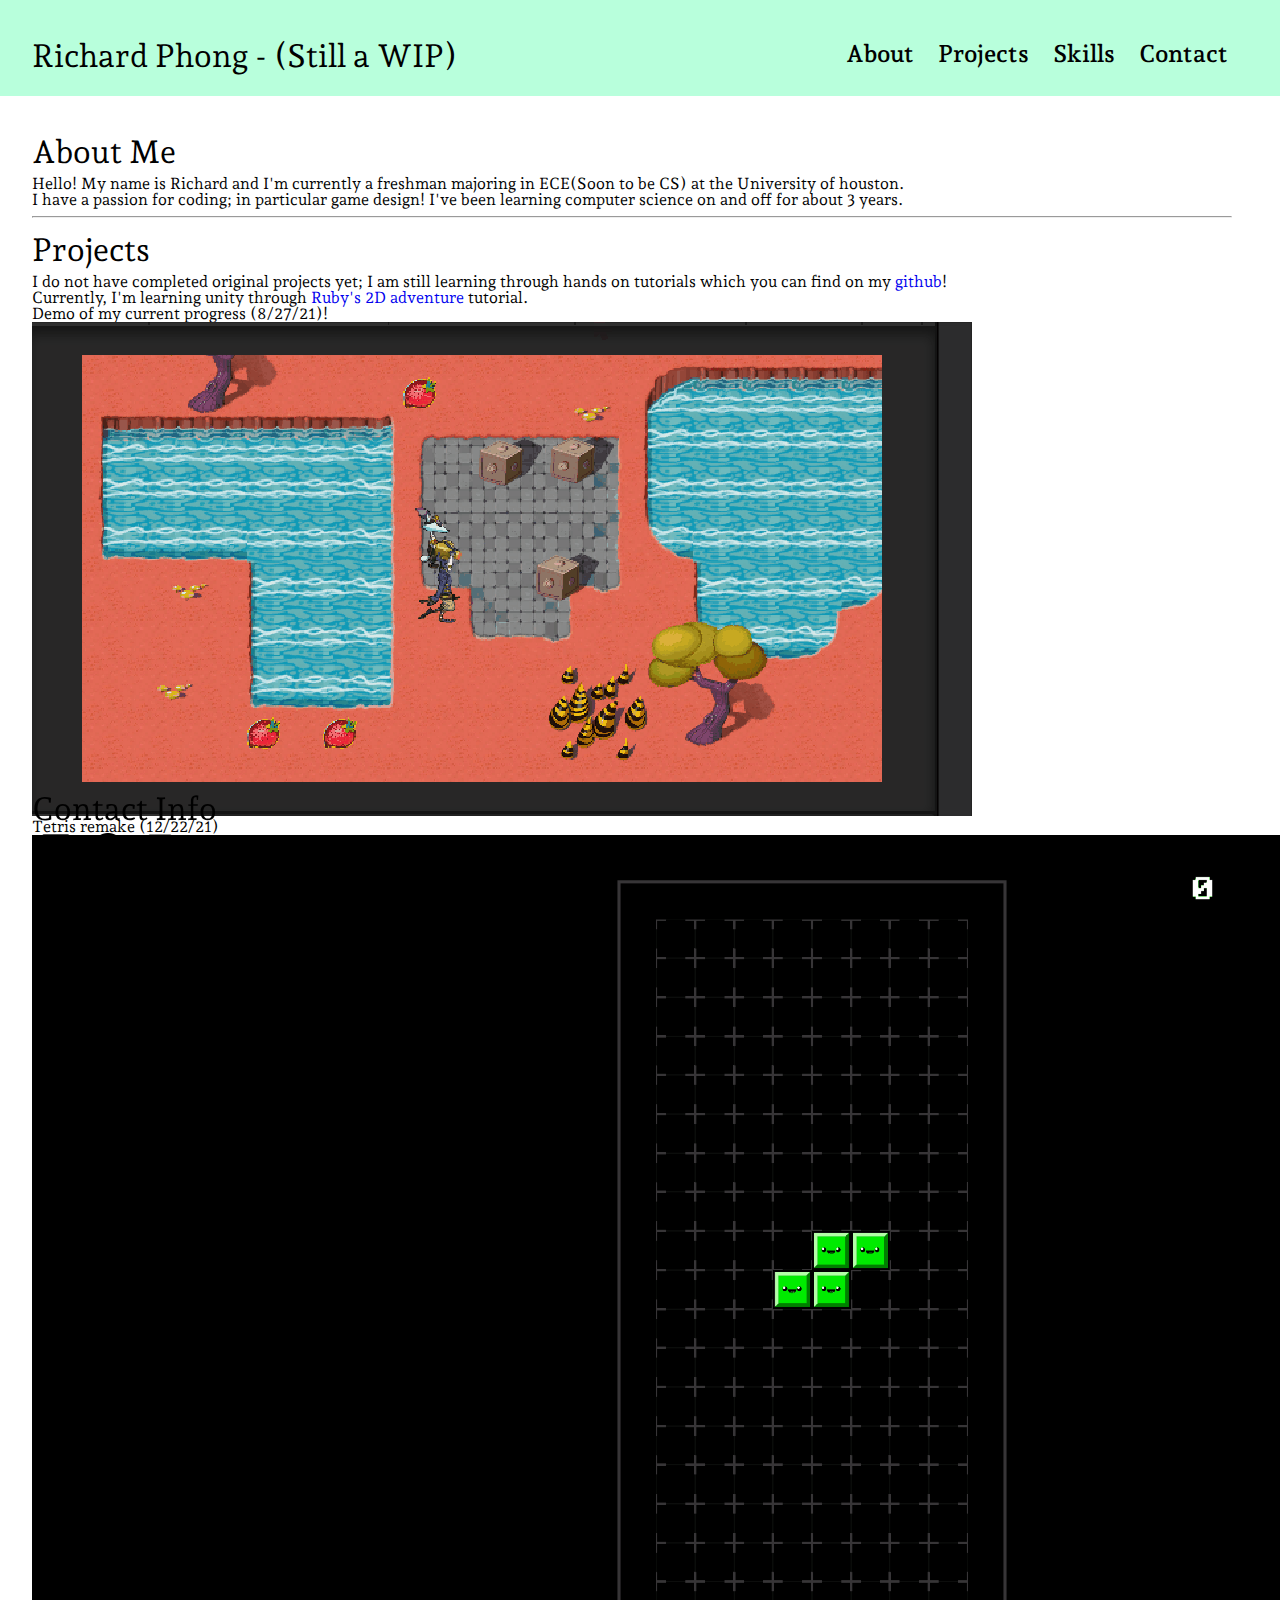
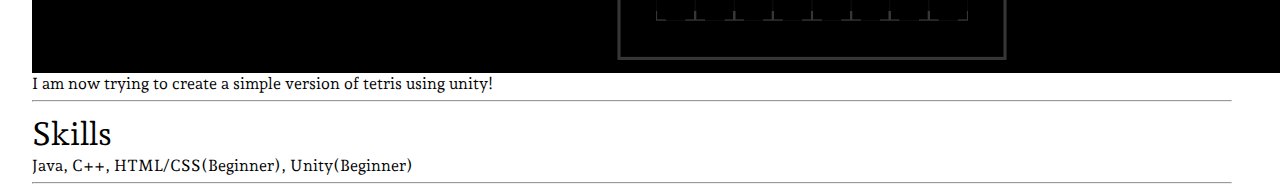
<file: index.html>
<!DOCTYPE html>
<html>
    <head>
        <title>Richard Phong</title>
        <link rel="stylesheet" href="css/reset.css">
        <link rel="stylesheet" href="css/style.css">
        <link rel="stylesheet" href="css/mobileview.css"media="(max-width: 600px)">
        <meta name="description" content="Richard Phong's Personal Website">
        <link href='https://fonts.googleapis.com/css?family=Open+Sans|Andada+Pro:400,700,600' rel='stylesheet' type='text/css'>
        <meta name="viewport" content="width=device-width, initial-scale=1">
    </head>
    <body>
        
        <div id="header">
            <div id="name">
                <h1>Richard Phong - (Still a WIP)</h1>
            </div>

            <div class="menu">
                <a href="#home">About</a>
                <a href="#projects">Projects</a>
                <a href="#skills">Skills</a>
                <a href="#contact">Contact</a>
            </div>
        </div>

        
        <div id="container">
            <h1 id="home">About Me</h1>
            
            <h2>
                Hello! My name is Richard and I'm currently a freshman majoring in ECE(Soon to be CS) at the University of houston. <br>
                I have a passion for coding; in particular game design! I've been learning computer science on and off for about 3 years. <br>

                
            </h2>
            
            <hr style="width:96%; margin-left: 0;">

            <h1 id="projects">Projects</h1>

            <h2>
                I do not have completed original projects yet; I am still learning through hands on tutorials which you can find on my <a href="https://github.com/rphong" target="_blank">github</a>! <br>
                Currently, I'm learning unity through <a href="https://learn.unity.com/project/ruby-s-2d-rpg" target="_blank">Ruby's 2D adventure</a>  tutorial.<br>
                
                Demo of my current progress (8/27/21)! <br>
                
                <img class ="gif" src="resources/rubys2d-demo.gif" alt="Ruby's 2d Adventure"> <br>

                Tetris remake (12/22/21) <br>
                
                <img class = "gif" src="resources/tetrisRemake.gif" alt="Tetris remake"> <br>
                I am now trying to create a simple version of tetris using unity!
            </h2>

            <hr style="width:96%; margin-left: 0;">

            <h1 id="skills">Skills</h1>
            
            <h2>
                Java, C++, HTML/CSS(Beginner), Unity(Beginner)
            </h2>

            <hr style="width:96%; margin-left: 0;">

        </div>
 
        <div id="footer">
            <h1 id="contact">Contact Info</h1>
            
            <div class="contact_Links">
                <a href="https://www.linkedin.com/in/richard-phong-36b297220/" target="_blank">
                    <img src="resources/linkedin-icon.png" alt="LinkedIn">
                </a>

                <a href="https://github.com/rphong" target="_blank">
                    <img src="resources/github-icon.png" alt="Github">
                </a>

                <a href="resources/RPhong Resume 2022.pdf" target="_blank">
                    <img src="resources/resume-icon.png" alt="Resume">
                </a>
            </div>
        </div>
        
    </body>
</html>
</file>
<file: css/style.css>
/*
Block styles
*/

#container{
    box-sizing: border-box;
    margin: 0 0 0 0;
    padding: 2rem 0 0 2rem;
    width: 100%;
    float:left;
}

a{
    text-decoration: none;
}



/* 
Header Styles
*/

h1{
    font-family: 'Andada Pro';
    font-size: 2rem;
    padding: 0.5rem 0 0.5rem 0;
}

h2{
    font-family: 'Andada Pro';
    font-size: 1rem;
}

/*
Header
*/

#header{
    width: 100%;
    padding: 0rem 0 1rem 0;
    background-color:rgb(184, 255, 220);
    overflow: auto;
}

#name{
    margin: 2rem 0 0 2rem;
    float: left;
    color:black;
    font-size: 2rem;
}

#name h1{
    font-size: 2rem;
}

.menu{
    margin: 2rem 2rem 0 0;
    padding: 10px;
    float: right;
}

.menu a{
    padding:10px;
    font-family: 'Andada Pro';
    font-weight: 600;
    font-size: 1.5rem;
    text-decoration: none;
    color:black;
    border-radius: .5rem;
}

.menu a:current{
    color:orange;
}

.menu a:hover{
    background-color: rgb(176, 230, 203);
}

/*
Footer
*/

#footer{
    position:fixed;
    width:100%;
    margin: 2rem 0 2rem 2rem;
    bottom: 0;
}

.contact_Links img{
    width: 2rem;
    height: 2rem;
    margin: 0 .5rem;
}
</file>
<file: css/mobileview.css>
/*
Resources
*/

.gif{
    width: 90%;
    margin-left: auto;
    margin-right: auto;
    text-align: center;
}

/*
Text Styles
*/

h1{
    text-align: center;
}

#container h2{
    padding: 0rem 0.5rem 0rem 0rem;
}

#container br{
    display: none;
}
</file>
